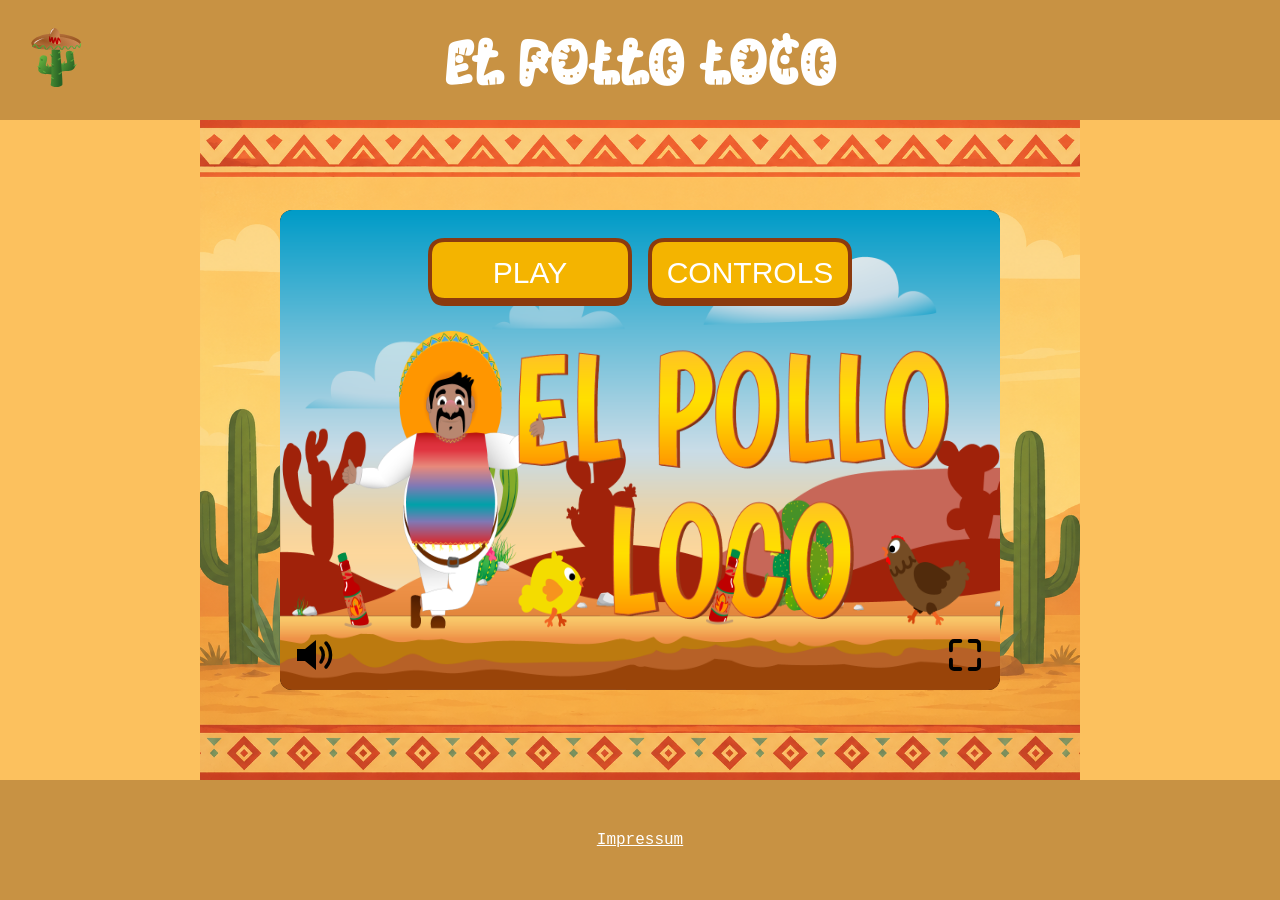
<file: index.html>
<!DOCTYPE html>
<html lang="en">

<head>
    <meta charset="UTF-8">
    <meta name="viewport" content="width=device-width, initial-scale=1.0">
    <title>El Pollo Loco</title>

    <!-- CLASSES -->
    <script defer src="./classes/drawableObject.class.js"></script>
    <script defer src="./classes/statusbar.class.js"></script>
    <script defer src="./classes/moveableObject.class.js"></script>
    <script defer src="./classes/bottles.class.js"></script>
    <script defer src="./classes/throwableObject.class.js"></script>
    <script defer src="./classes/buttons.class.js"></script>
    <script defer src="./classes/audioHub.class.js"></script>
    <script defer src="./classes/screens/startscreen.class.js"></script>
    <script defer src="./classes/screens/controlscreen.class.js"></script>
    <script defer src="./classes/screens/pausemenuscreen.class.js"></script>
    <script defer src="./classes/screens/endscreen.class.js"></script>
    <script defer src="./classes/mobileControls.class.js"></script>
    <script defer src="./classes/gameLogic.class.js"></script>
    <script defer src="./classes/inputManager.class.js"></script>
    <script defer src="./classes/gameStateManager.class.js"></script>
    <script defer src="./classes/world.class.js"></script>
    <script defer src="./classes/backgrounds.class.js"></script>
    <script defer src="./classes/clouds.class.js"></script>
    <script defer src="./classes/chicken.class.js"></script>
    <script defer src="./classes/chicken_mini.class.js"></script>
    <script defer src="./classes/endboss.class.js"></script>
    <script defer src="./classes/pepe.class.js"></script>
    <script defer src="./classes/coins.class.js"></script>

    <script defer src="./classes/keyboard.class.js"></script>
    <script defer src="./classes/level.class.js"></script>

    <!-- SCRIPS -->
    <script defer src="./levels/level_one.js"></script>
    <script defer src="./js/game.js"></script>


    <!-- STYLE -->
    <link rel="stylesheet" href="./css/style.css">

    <!-- FAVICON -->
    <link rel="icon" type="image/x-icon" href="./assets/img/02_Icons/favicon.svg">
</head>

<body onload="init()">

    <header>
        <div class="header_content">

            <a href="./index.html"> <img src="./assets/img/02_Icons/favicon.svg"></a>

            <h1>El Pollo Loco</h1>

        </div>
    </header>

    <main>
        <div id="rotate_device_hint">
            Bitte drehe dein Gerät ins Querformat
        </div>
        <div class="main_content">
            <div id="game_container">
                <canvas id="canvas_id" width="720" height="480"></canvas>

                <div id="mobile_controls">
                    <div class="controls_left">
                        <button id="btn_left">◀</button>
                        <button id="btn_right">▶</button>
                    </div>

                    <div class="controls_right">
                        <button id="btn_jump">⬆</button>
                        <button id="btn_throw"><img src="./assets/img/6_salsa_bottle/salsa_bottle.png"></button>
                    </div>
                </div>
            </div>
        </div>
    </main>

    <footer>
        <div class="footer_content">
            <a href="./impressum.html">Impressum</a>
        </div>
    </footer>

</body>

</html>
</file>
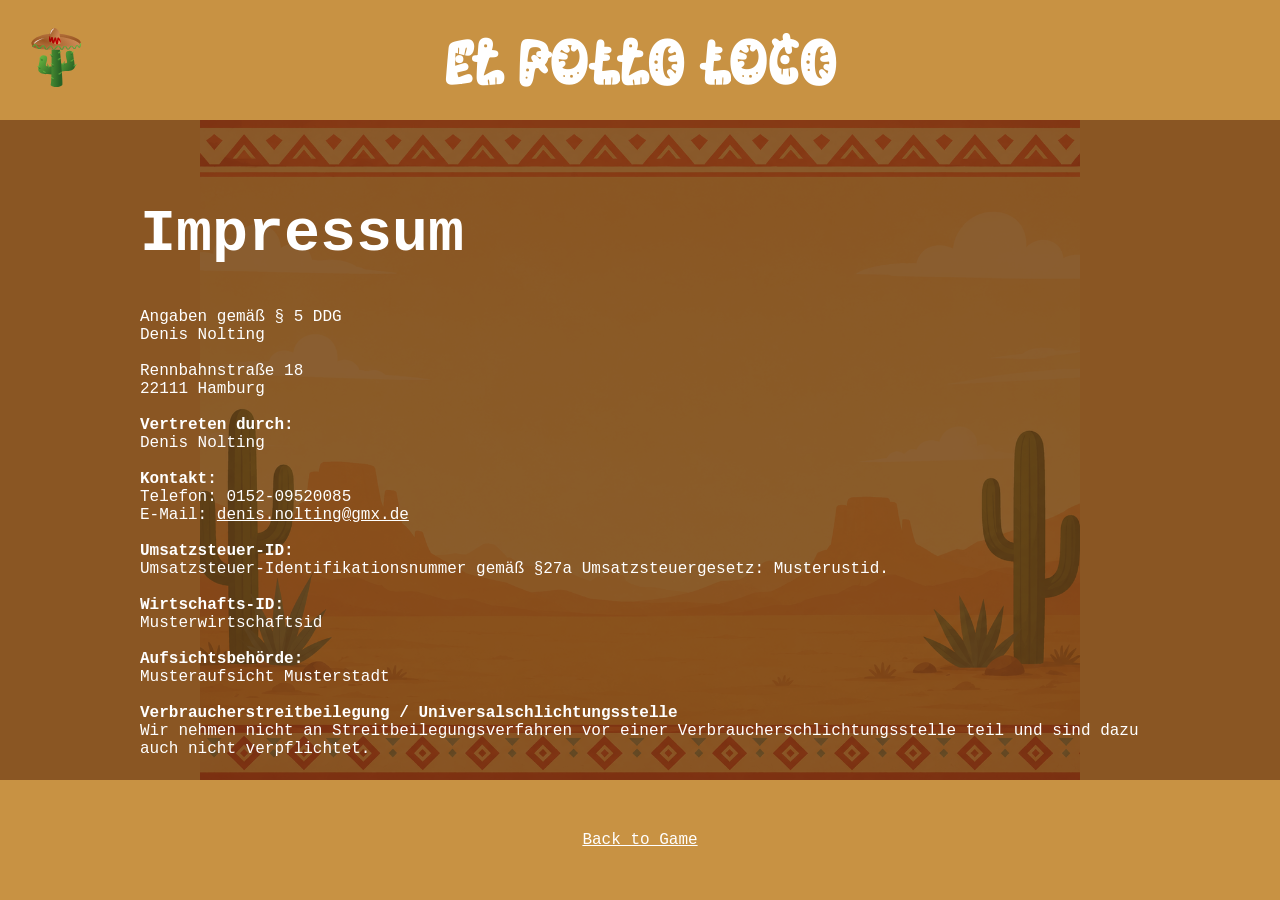
<file: impressum.html>
<!DOCTYPE html>
<html lang="en">

<head>
    <meta charset="UTF-8">
    <meta name="viewport" content="width=device-width, initial-scale=1.0">
    <title>Impressum</title>

    <!-- STYLE -->
    <link rel="stylesheet" href="./css/impressum.css">

    <!-- FAVICON -->
    <link rel="icon" type="image/x-icon" href="./assets/img/02_Icons/favicon.svg">
</head>

<body>

    <header>
        <div class="header_content">

            <a href="./index.html"> <img src="./assets/img/02_Icons/favicon.svg"></a>

            <h1>El Pollo Loco</h1>

        </div>
    </header>

    <main>
        <div class="main_content">
            <div class="impressum_header_main">
                <h1>Impressum</h1>
            </div>
            <div class="impressum_text_main">
                <p>Angaben gemäß § 5 DDG</p>
                <p>Denis Nolting<br>
                    <br>
                    Rennbahnstraße 18<br>
                    22111 Hamburg <br><br>
                </p>
                <p> <strong>Vertreten durch: </strong><br>
                    Denis Nolting<br><br>
                </p>
                <p><strong>Kontakt:</strong> <br>
                    Telefon: 0152-09520085<br>
                    E-Mail: <a href="mailto:denis.nolting@gmx.de">denis.nolting@gmx.de</a></br><br></p>
                <p><strong>Umsatzsteuer-ID: </strong> <br>
                    Umsatzsteuer-Identifikationsnummer gemäß §27a Umsatzsteuergesetz: Musterustid.<br><br>
                    <strong>Wirtschafts-ID: </strong><br>
                    Musterwirtschaftsid<br><br>
                </p>
                <p><strong>Aufsichtsbehörde:</strong><br>
                    Musteraufsicht Musterstadt<br><br></p>
                <p><strong>Verbraucherstreitbeilegung / Universalschlichtungsstelle</strong>
                    <br>Wir nehmen nicht an Streitbeilegungsverfahren vor einer Verbraucherschlichtungsstelle teil und
                    sind dazu auch nicht verpflichtet.
            </div>
        </div>
    </main>

    <footer>
        <div class="footer_content">
            <a href="./index.html"">Back to Game</a>
        </div>
    </footer>

</body>

</html>
</file>
<file: css/style.css>
@font-face {
    font-family: myFont;
    src: url(../assets/fonts/Kablammo-Regular-VariableFont_MORF.ttf);
}

* {
    margin: 0;
    font-family: myFont;
}

h1 {
    font-size: 60px;
    color: white;
}

html,
body {
    width: 100%;
    min-height: 100dvh;
    overflow-x: hidden;
}

body {
    display: flex;
    flex-direction: column;
    justify-content: center;
    align-items: center;
}

header {
    width: 100%;
    height: 120px;
    background-color: #C89243;
    ;
    display: flex;
    justify-content: center;
}

.header_content {
    max-width: 1920px;
    width: 100%;
    height: 100%;
    background-color: #C89243;
    padding: 0 24px;
    display: flex;
    justify-content: center;
    align-items: center;
}

.header_content img {
    width: 64px;
    height: 64px;
}

.header_content a {
    position: absolute;
    left: 24px;
    /* Abstand vom Rand */
}

main {
    width: 100%;
    height: calc(100dvh - 240px);
    background-color: #FCC15E;
    display: flex;
    justify-content: center;
    align-items: center;
}

.main_content {
    max-width: 1920px;
    width: 100%;
    height: 100%;
    background-color: #FCC15E;
    display: flex;
    justify-content: center;
    align-items: center;
    background-image: url("../assets/img/html_img/main_background_2.png");
    background-position: center;
    background-size: contain;
    background-repeat: no-repeat;
    padding: 0 24px;
    flex-direction: column;

}

footer {
    width: 100%;
    height: 120px;
    background-color: #C89243;
    ;
    display: flex;
    justify-content: center;
}

.footer_content {
    max-width: 1920px;
    width: 100%;
    height: 100%;
    background-color: #C89243;
    display: flex;
    justify-content: center;
    align-items: center;
}

.footer_content a {
    font-family: 'Courier New', Courier, monospace;
    color: white
}

canvas {
    background-color: black;
    width: min(720px, calc(100vw - 32px));
    aspect-ratio: 720 / 480;
    height: auto;
    display: block;
    border-radius: 12px;
}

canvas:fullscreen {
    width: 100vw;
    height: 100vh;
    object-fit: contain;
    background-color: black;
}

#rotate_device_hint {
    display: none;
}

#game_container {
    position: relative;
}

#game_container:fullscreen {
    width: 100vw;
    height: 100vh;

    display: flex;
    justify-content: center;
    align-items: center;
}

#mobile_controls {
    position: absolute;
    inset: 0;
}

#btn_throw img {
    width: 36px;
    height: 36px;
    object-fit: contain;
    pointer-events: none;
    display: block;
}

#btn_throw {
    display: flex;
    justify-content: center;
    align-items: center;
}

#game_container:fullscreen {
    width: 100vw;
    height: 100vh;
    background: black;
    display: flex;
    justify-content: center;
    align-items: center;
}

#game_container:fullscreen canvas {
    width: 100vw;
    height: 100vh;
    object-fit: contain;
    border-radius: 0;
}


@media (max-width: 800px) {
    h1 {
        font-size: 24px;
    }

    canvas {
        width: min(100vw - 24px, 720px);
        height: auto;
    }

    main {
        height: calc(100dvh - 160px);
    }

    header,
    footer {
        height: 80px;
    }

    .main_content {
        padding: 0 14px;
    }
}

#rotate_device_hint {
    display: none;
}

@media (max-width: 800px) and (orientation: portrait) {
    #rotate_device_hint {
        display: flex;
        position: fixed;
        inset: 0;
        background: rgba(90, 42, 10, 1);
        color: white;
        z-index: 9999;
        justify-content: center;
        align-items: center;
        text-align: center;
        font-size: 32px;
        padding: 24px;
    }
}

#mobile_controls {
    display: none;
}

/* Nur auf kleinen Screens + Querformat */
@media (max-width: 800px) and (orientation: landscape) {
    body.show_mobile_controls #mobile_controls {
        display: flex;
        justify-content: space-between;
        align-items: center;

        position: fixed;
        inset: 0;
        pointer-events: none;
    }

    .controls_left,
    .controls_right {
        display: flex;
        flex-direction: column;
        gap: 12px;
        padding: 16px;
        pointer-events: auto;
        /* Buttons wieder klickbar */
    }

    .controls_left {
        align-items: flex-start;
    }

    .controls_right {
        align-items: flex-end;
    }

    #mobile_controls button {
        width: 60px;
        height: 60px;
        border-radius: 50%;

        border: none;
        font-size: 24px;

        background: rgba(255, 213, 79, 0.85);
        /* passt zu deinem Theme */
        color: #5A2A0A;

        box-shadow: 0 4px 8px rgba(0, 0, 0, 0.3);
    }

    #mobile_controls button:active {
        transform: scale(0.95);
    }
}

@media (max-width: 800px) and (orientation: landscape) {
    body {
        height: 100dvh;
        overflow: hidden;
    }

    header {
        height: 40px;
    }

    .header_content img {
        width: 32px;
        height: 32px;
    }

    footer {
        height: 40px;
    }

    main {
        height: calc(100dvh - 80px);
    }

    .main_content {
        padding: 0;
        justify-content: center;
        align-items: center;
    }

    canvas {
        width: auto;
        height: calc(100dvh - 80px);
        max-width: 100vw;
        aspect-ratio: 720 / 480;
    }

    .footer_content {
        display: flex;
        justify-content: center;
        align-items: center;
    }
}
</file>
<file: css/impressum.css>
@font-face {
    font-family: myFont;
    src: url(../assets/fonts/Kablammo-Regular-VariableFont_MORF.ttf);
}

* {
    margin: 0;
    font-family: myFont;
}

h1 {
    font-size: 60px;
    color: white;
}

.impressum_text_main p,
.impressum_text_main a,
.impressum_text_main strong {
    color: white;
    font-family: 'Courier New', Courier, monospace;
}

body {
    display: flex;
    flex-direction: column;
    justify-content: center;
    align-items: center;
}

header {
    width: 100%;
    height: 120px;
    background-color: #C89243;
    display: flex;
    justify-content: center;
}

.header_content {
    max-width: 1920px;
    width: 100%;
    height: 100%;
    background-color: #C89243;
    padding: 0 24px;
    display: flex;
    justify-content: center;
    align-items: center;
    position: relative;
}

.header_content img {
    width: 64px;
    height: 64px;
}

.header_content a {
    position: absolute;
    left: 24px;
    /* Abstand vom Rand */
}

main {
    width: 100%;
    height: calc(100dvh - 240px);
    background-color: #FCC15E;
    display: flex;
    justify-content: center;
    align-items: center;
}

.main_content {
    max-width: 1920px;
    width: 100%;
    height: 100%;
    background-color: #FCC15E;
    display: flex;
    justify-content: flex-start;
    align-items: center;
    background-image: url("../assets/img/html_img/main_background_2.png");
    background-position: center;
    background-size: contain;
    background-repeat: no-repeat;
    padding: 0px 24px;
    flex-direction: column;
    text-align: start;
    position: relative;
    isolation: isolate;
}

/* 👉 Overlay */
.main_content::before {
    content: "";
    position: absolute;
    inset: 0;

    background: rgba(90, 42, 10, 0.7);
    /* Stärke anpassen */

    z-index: 0;
    pointer-events: none;
}

/* 👉 Content wieder darüber */
.main_content>* {
    position: relative;
    z-index: 1;
}

.impressum_header_main {
    width: 100%;
    max-width: 1000px;
}

.impressum_header_main h1 {
    text-align: start;
    font-family: 'Courier New', Courier, monospace;
    padding-top: 80px;
    padding-bottom: 40px;
}

.impressum_text_main {
    max-width: 1000px;
}

footer {
    width: 100%;
    height: 120px;
    background-color: #C89243;
    display: flex;
    justify-content: center;
}

.footer_content {
    max-width: 1920px;
    width: 100%;
    height: 100%;
    background-color: #C89243;
    display: flex;
    justify-content: center;
    align-items: center
}

footer a {
    font-family: 'Courier New', Courier, monospace;
    color: white
}

canvas {
    background-color: black;
    width: 720px;
    height: 480px;
}

canvas:fullscreen {
    width: 100vw;
    height: 100vh;
    object-fit: contain;
    background-color: black;
}

@media (max-width: 800px) {
    h1 {
        font-size: 24px;
    }

    main {
        position: relative;
    }

    main::before {
        content: "";
        position: absolute;
        inset: 0;

        background: rgba(90, 42, 10, 0.65);

        z-index: 0;
        pointer-events: none;
    }

    .main_content {
        position: relative;
        z-index: 1;
        padding: 24px 14px;
    }

    header {
        height: 40px
    }

    .impressum_header_main h1 {
        padding-top: 0;
    }

    .header_content img {
        height: 32px;
        width: 32px;
    }

    main {
        height: auto;
        min-height: 100dvh;
        overflow-x: hidden;
        overflow-y: visible;
    }

    .main_content {
        height: auto;
        min-height: 100dvh;
        overflow: visible;
        padding: 24px 14px 48px 14px;
    }

    footer {
        height: 40px;
    }
}
</file>
